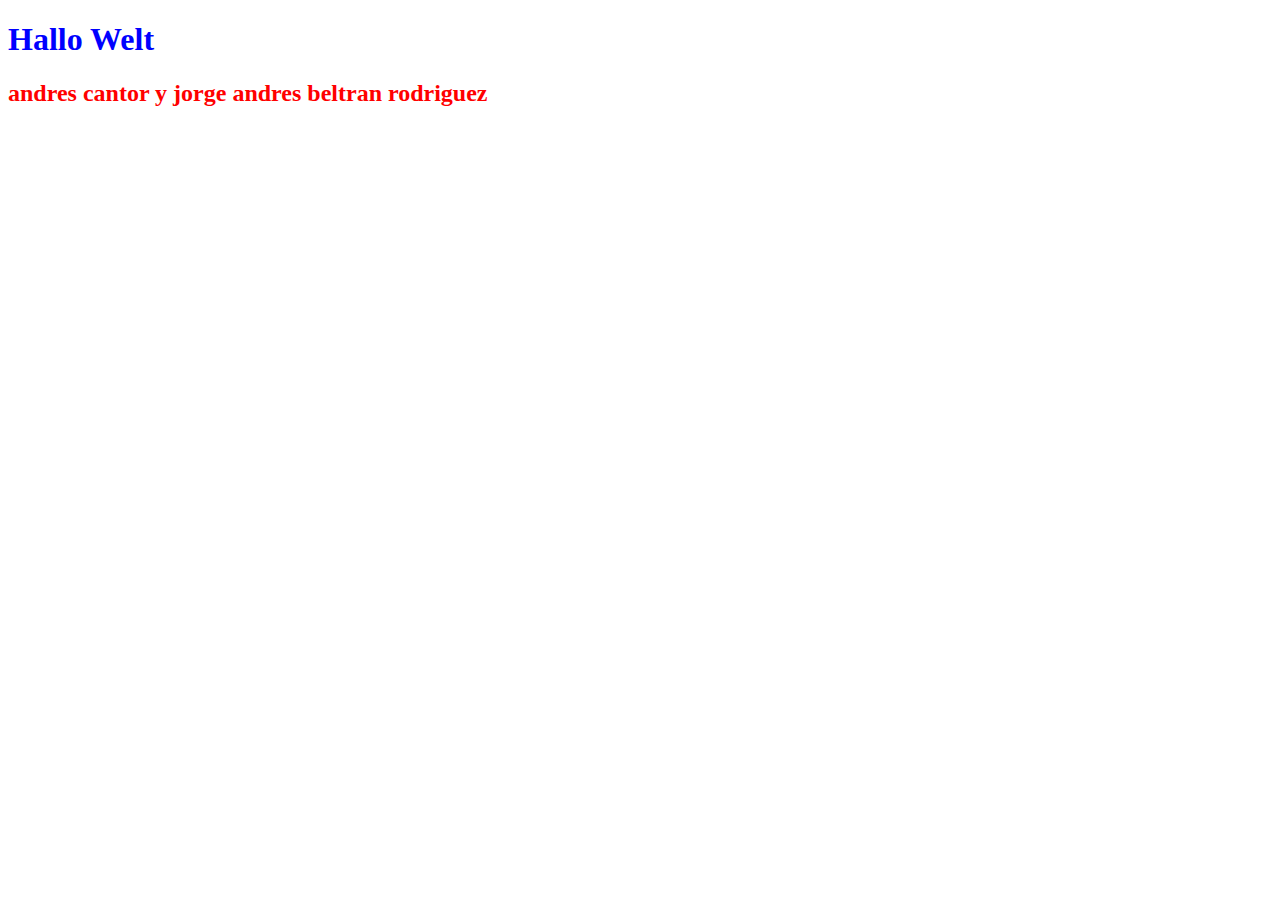
<file: guia/index.html>
<!DOCTYPE html>
<html lang="en">
<head>
    <meta charset="UTF-8">
    <meta name="viewport" content="width=device-width, initial-scale=1.0">
    <title>taller en clase</title>
    <H1>Hallo Welt </H1>
    <h2>andres cantor y jorge andres beltran rodriguez </h2>
    <style>
        h1{
            color: blue;
        }
        h2{
            color: red;
        }
    </style>    
</head>
<body>

</body>
</html>
</file>
